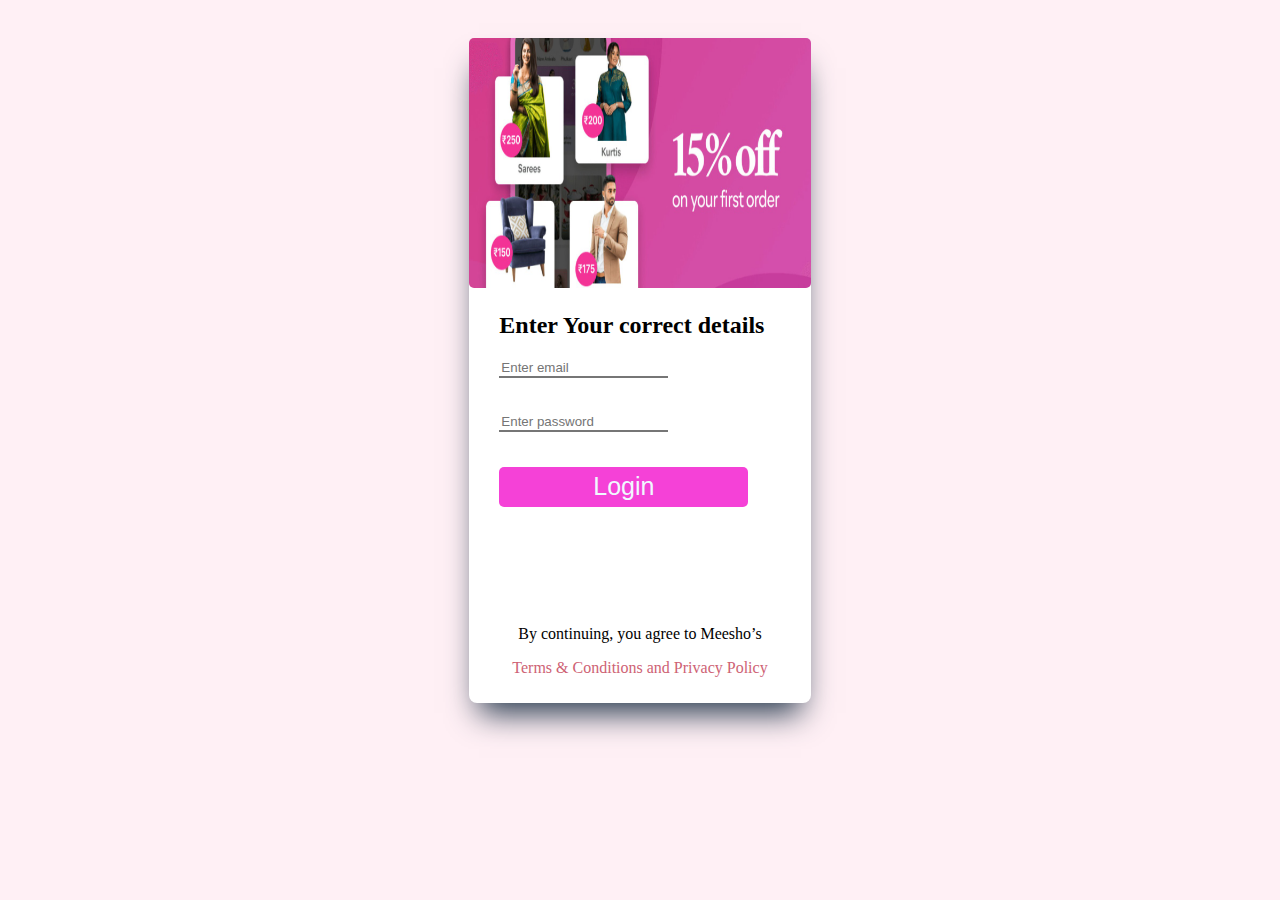
<file: Meesho/login1.html>
<!DOCTYPE html>
<html lang="en">
<head>
    <meta charset="UTF-8">
    <meta http-equiv="X-UA-Compatible" content="IE=edge">
    <meta name="viewport" content="width=device-width, initial-scale=1.0">
    <title>Document</title>
    <style>
        body{
            background-color:lavenderblush;
            padding-top: 30px;

        }
        #container{
            height: 90%;
            width: 27%;
            /* border: 1px solid black; */
            /* padding-left: 40%; */
            /* border-radius:5px; */
            margin: auto;
            border-radius: 8px;
            box-shadow: rgb(38, 57, 77) 0px 20px 30px -10px;
            background-color:white;
            /* padding-top: 30px; */

        }
        #div1{
            /* border: 1px solid black; */
            width: 100%;
        }
        #div1 img{
            width: 100%;
            height: 250px;
            border-radius: 5px;
        }
        #div2{
            /* padding-left: 10px; */
            width: 100%;
            /* text-align: center; */
            padding-left:30px;
        }
        #div3{
            display: flex;
            gap: 50px;
            padding-left: 30px;
        }
        #div3 .phone{
            color:rgb(247, 123, 144);
        }
        #div4{
            display: flex;
            gap: 50px;
            padding-left: 30px;
            
        }
      
        #div4 p{
            
            /* border-bottom: 1px; */
            border-bottom: 1px solid black;
        }

        #div4 input,#div7 input{
            width: 53%;
            border-top: 1px;
            border-left: 1px;
            border-right: 1px;
        }
        #div5{
            padding-left: 30px;
            padding-top: 35px;
           
        }
        #div5 input{
            width: 80%;
            height:40px;
            background-color: rgba(243, 17, 205, 0.801);
            border:none;
            color:aliceblue;
            font-size:25px;
            border-radius: 5px;
            
        }

        #div6{
            padding-top: 30%;
            /* padding-left: 30px; */
            text-align: center;
            padding-bottom: 10px;
        }
        #div6 p:last-child{
            color: rgb(206, 98, 116);
        }

        #div7{
            padding-top: 10%;
            padding-left: 30px;

        }
        

    </style>
</head>
<body>
    <div>

        <div id="container">

            <div id="div1">
                <img src="adv.jpg" alt="image">
            </div>
    
            <div id="div2">
                <h2>Enter Your correct details</h2>
            </div>
    
            <!-- <div id="div3">
               
                <p class="phone">Change Number</p>
            </div> -->
             
            <form id="form">


                <div id="div4">
                   <input id="email" type="text" placeholder="Enter email">
                </div>
    
                <div id="div7">
                    <input id="pass" type="password" placeholder="Enter password">
                </div>
    
                <div id="div5">
                    <!-- <button class="otp">Verify</button> -->
                    <input type="submit" value="Login" placeholder="Verify">
    
                </div>
            </form>
            
           
            <div id="div6">
                <p>By continuing, you agree to Meesho’s </p>
                <p>Terms & Conditions  
                    and  
                    Privacy Policy</p>
            </div>
    
        </div>

    </div>
   
</body>
</html>
<script src="./scripts/login1.js">

</script>
</file>
